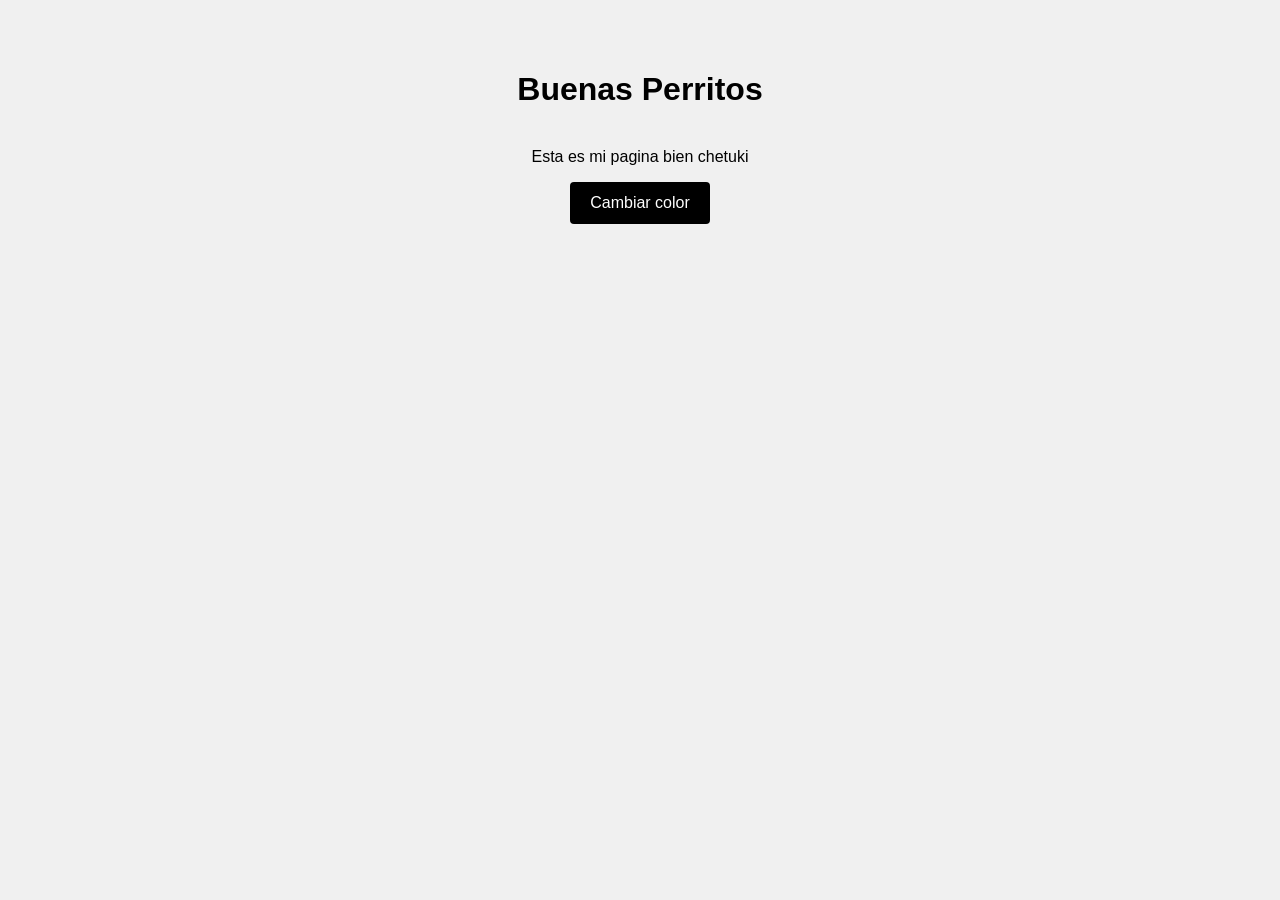
<file: ejercicios-HTML,CSS,JS/ej1/index.html>
<!DOCTYPE html>
<html lang="en">
<head>
    <meta charset="UTF-8">
    <meta name="viewport" content="width=device-width, initial-scale=1.0">
    <title>Ejercicio 1</title>
    <link rel ="stylesheet" href="style.css">
</head>
<body>

    <h1> Buenas Perritos </h1>
    <p> Esta es mi pagina bien chetuki </p>

    <button id= "btn-color">Cambiar color</button>
    
    <script src="app.js"></script>

</body>
</html>
</file>
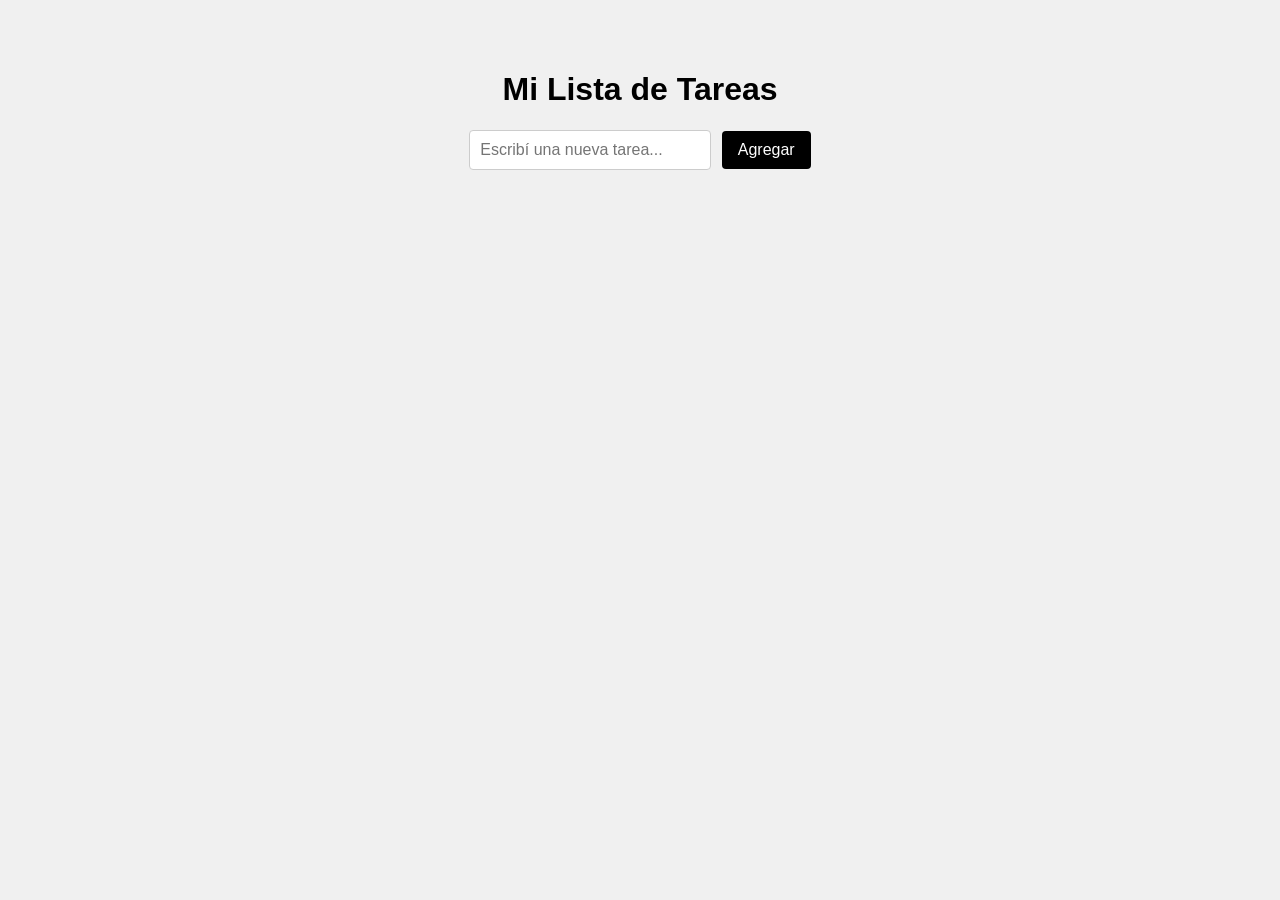
<file: ejercicios-HTML,CSS,JS/ej2/index.html>
<!DOCTYPE html>
<html lang="en">
<head>
    <meta charset="UTF-8">
    <meta name="viewport" content="width=device-width, initial-scale=1.0">
    <link rel ="stylesheet" href="style.css">
    <title>Ejercicio 2</title>
</head>
<body>
    <h1>Mi Lista de Tareas</h1>

    <div>
    <input type="text" id="input-tarea" placeholder="Escribí una nueva tarea...">
    <button id="btn-agregar">Agregar</button>
    </div>

    <ul id="lista-tareas"></ul>
    
    <script src="app.js"></script>
</body>
</html>
</file>
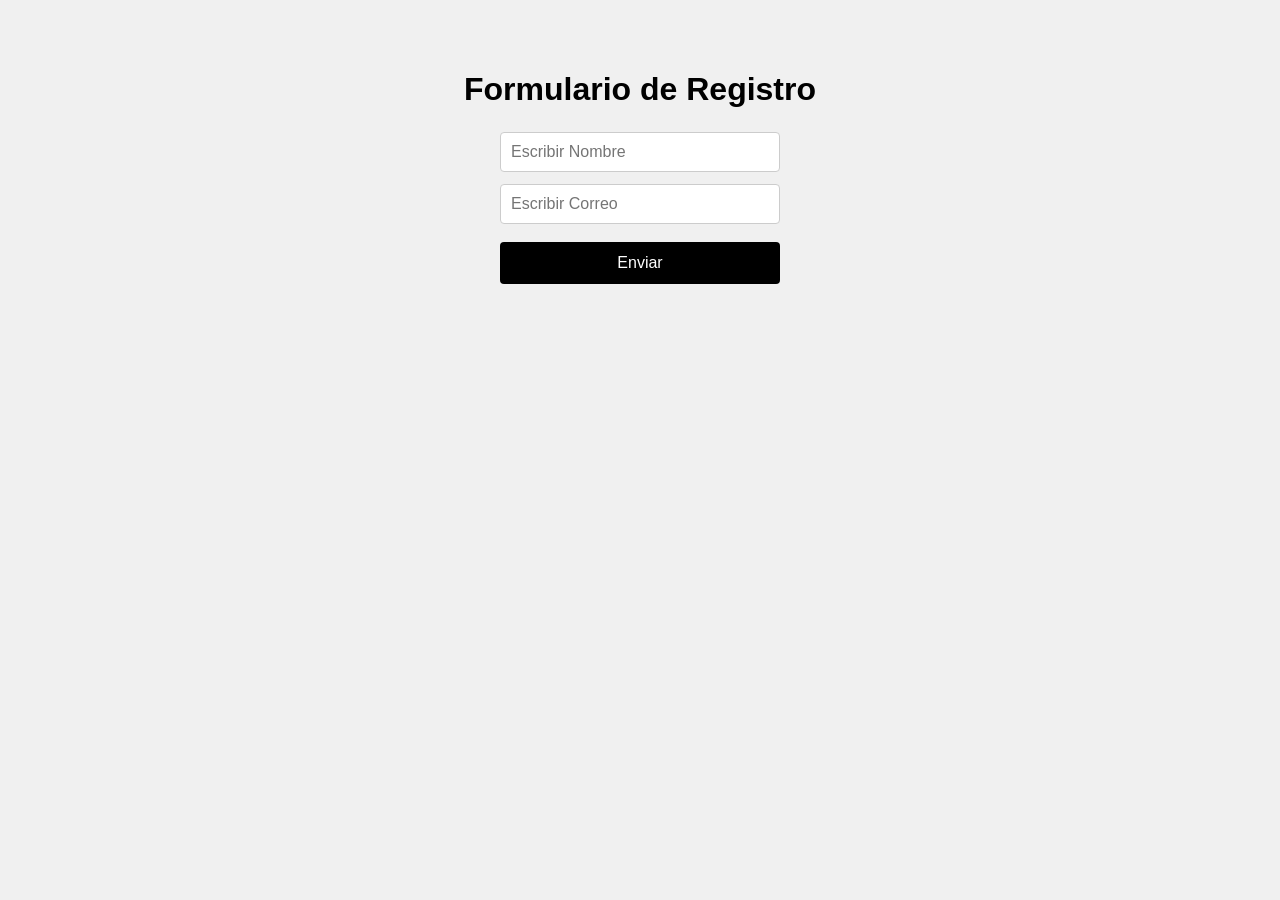
<file: ejercicios-HTML,CSS,JS/ej3/index.html>
<!DOCTYPE html>
<html lang="en">
<head>
    <meta charset="UTF-8">
    <meta name="viewport" content="width=device-width, initial-scale=1.0">
    <link rel ="stylesheet" href="style.css">
    <title>Ejercicio 3</title>
</head>
<body>
    <h1>Formulario de Registro</h1>

    <form id="formulario">
        <input type="text" id="input-nombre" placeholder="Escribir Nombre">
        <input type="email" id="input-correo" placeholder="Escribir Correo">
        <button type="submit" id="btn-enviar">Enviar</button>
    </form>    

    <p id="mensaje"></p>
    
    <script src="app.js"></script>

</body>
</html>
</file>
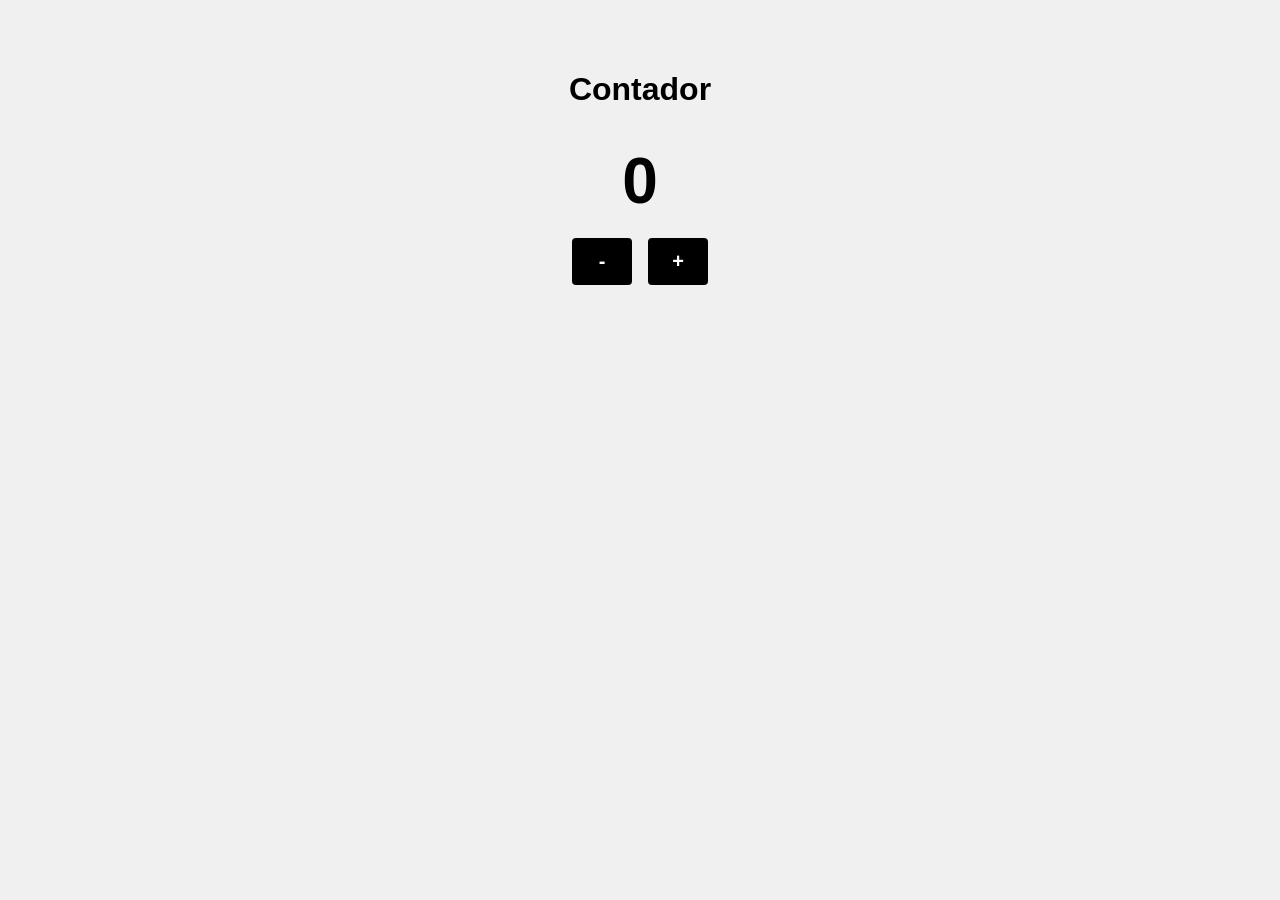
<file: ejercicios-HTML,CSS,JS/ej4/index.html>
<!DOCTYPE html>
<html lang="en">
<head>
    <meta charset="UTF-8">
    <meta name="viewport" content="width=device-width, initial-scale=1.0">
    <link rel ="stylesheet" href="style.css">
    <title>ejercicio 4</title>
</head>
<body>

    <h1>Contador</h1>

    <p id="contador">0</p>

    <div class="contenedor-botones">
        <button id="btn-disminuir">-</button>
        <button id="btn-aumentar">+</button>
    </div>

    <script src="app.js"></script>
</body>
</html>
</file>
<file: ejercicios-HTML,CSS,JS/ej1/style.css>
/* 1. Estilos generales de la página */
body {
  font-family: Arial, sans-serif;
  background-color: #f0f0f0;
  display: flex;
  flex-direction: column;
  align-items: center;
  margin-top: 50px;
  transition: background-color 0.3s ease; /* Transición suave para el cambio dinámico */
}

h1 {
  color: black;
  margin-bottom: 24px;
}

/* 2. Estilo del botón Cambiar Color */
#btn-color {
  padding: 12px 20px;
  font-size: 16px;
  background-color: black;
  color: white;
  border: none;
  border-radius: 4px;
  cursor: pointer;
  transition: transform 0.2s, opacity 0.2s;
}

#btn-color:hover {
  opacity: 0.9;
  transform: scale(1.05);
}
</file>
<file: ejercicios-HTML,CSS,JS/ej2/style.css>
/* 1. Estilos generales de la página */
body {
  font-family: Arial, sans-serif;
  background-color: #f0f0f0;
  display: flex;
  flex-direction: column;
  align-items: center;
  margin-top: 50px;
}

h1 {
  color: black;
}

/* 2. Contenedor del input y botón */
div {
  margin-bottom: 20px;
}

input[type="text"] {
  padding: 10px;
  font-size: 16px;
  border: 1px solid #ccc;
  border-radius: 4px;
  outline: none;
  width: 220px;
}

input[type="text"]:focus {
  border-color: black;
}

/* 3. Estilo del botón Agregar */
#btn-agregar {
  padding: 10px 16px;
  font-size: 16px;
  background-color: black;
  color: white;
  border: none;
  border-radius: 4px;
  cursor: pointer;
  margin-left: 6px;
  transition: transform 0.2s, opacity 0.2s;
}

#btn-agregar:hover {
  opacity: 0.9;
  transform: scale(1.05);
}

/* 4. Estilos de la lista <ul> */
#lista-tareas {
  list-style: none;
  padding: 0;
  width: 320px;
}

/* 5. Estilos de cada ítem <li> */
#lista-tareas li {
  background-color: white;
  padding: 12px 16px;
  margin-bottom: 8px;
  border-radius: 4px;
  box-shadow: 0 1px 3px rgba(0, 0, 0, 0.1);
  cursor: pointer;
  transition: transform 0.2s, opacity 0.2s;
}

/* Efecto al pasar el mouse sobre una tarea para indicar que se puede borrar */
#lista-tareas li:hover {
  opacity: 0.9;
  transform: scale(1.02);
  background-color: #ffebee;
  color: #c62828;
  text-decoration: line-through;
}
</file>
<file: ejercicios-HTML,CSS,JS/ej3/style.css>
/* 1. Estilos generales de la página */
body {
  font-family: Arial, sans-serif;
  background-color: #f0f0f0;
  display: flex;
  flex-direction: column;
  align-items: center;
  margin-top: 50px;
}

h1 {
  color: black;
  margin-bottom: 24px;
}

/* 2. Estructura del formulario */
#formulario {
  display: flex;
  flex-direction: column;
  gap: 12px;
  width: 280px;
}

/* 3. Estilos de los inputs */
#input-nombre,
#input-correo {
  padding: 10px;
  font-size: 16px;
  border: 1px solid #ccc;
  border-radius: 4px;
  outline: none;
  transition: border-color 0.2s;
}

#input-nombre:focus,
#input-correo:focus {
  border-color: black;
}

/* 4. Estilo del botón Enviar */
#btn-enviar {
  padding: 12px;
  font-size: 16px;
  background-color: black;
  color: white;
  border: none;
  border-radius: 4px;
  cursor: pointer;
  margin-top: 6px;
  transition: transform 0.2s, opacity 0.2s;
}

#btn-enviar:hover {
  opacity: 0.9;
  transform: scale(1.02);
}

/* 5. Estilos para el texto de mensaje */
#mensaje {
  margin-top: 18px;
  font-size: 15px;
  font-weight: bold;
  text-align: center;
  width: 280px;
}

/* Clases que agregará JavaScript según la validación */
.error {
  color: #c62828;
  background-color: #ffebee;
  padding: 8px;
  border-radius: 4px;
  border: 1px solid #ef9a9a;
}

.exito {
  color: #2e7d32;
  background-color: #e8f5e9;
  padding: 8px;
  border-radius: 4px;
  border: 1px solid #a5d6a7;
}
</file>
<file: ejercicios-HTML,CSS,JS/ej4/style.css>
/* 1. Estilos generales de la página */
body {
  font-family: Arial, sans-serif;
  background-color: #f0f0f0;
  display: flex;
  flex-direction: column;
  align-items: center;
  margin-top: 50px;
}

h1 {
  color: black;
  margin-bottom: 16px;
}

/* 2. Estilo del número del contador */
#contador {
  font-size: 64px;
  font-weight: bold;
  color: black;
  margin: 20px 0;
  min-width: 100px;
  text-align: center;
}

/* 3. Contenedor de los botones */
.contenedor-botones {
  display: flex;
  gap: 16px;
}

/* 4. Estilos de los botones (+ y -) */
#btn-aumentar,
#btn-disminuir {
  padding: 12px 24px;
  font-size: 20px;
  font-weight: bold;
  background-color: black;
  color: white;
  border: none;
  border-radius: 4px;
  cursor: pointer;
  min-width: 60px;
  transition: transform 0.2s, opacity 0.2s;
}

#btn-aumentar:hover,
#btn-disminuir:hover {
  opacity: 0.9;
  transform: scale(1.08);
}
</file>
